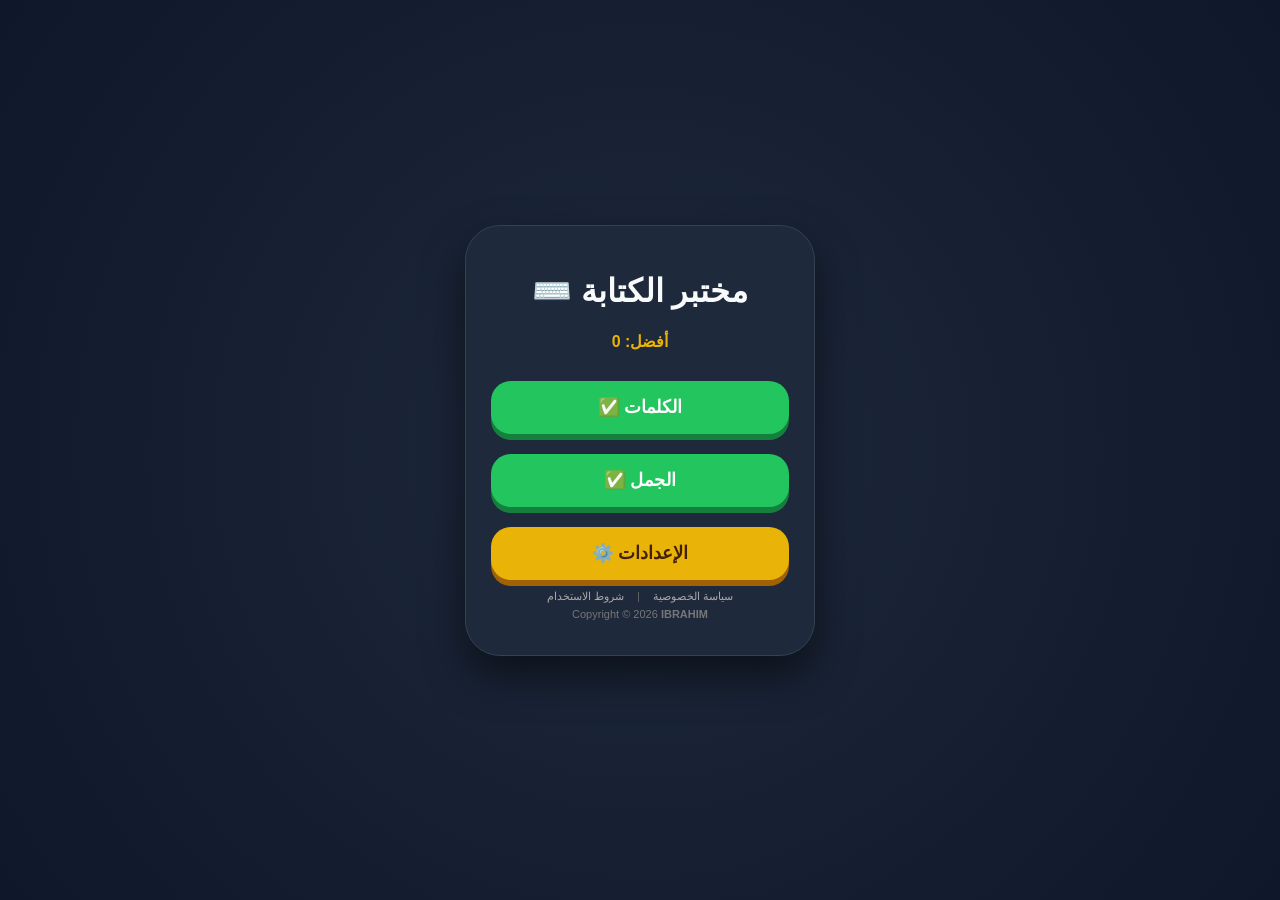
<file: index.html>
<!DOCTYPE html>
<html lang="ar" dir="rtl">
<head>
    <meta charset="UTF-8">
    <meta name="viewport" content="width=device-width, initial-scale=1.0">
    <title>Typing Master - Ibrahim</title>
    <link rel="stylesheet" href="style.css">
    <link rel="manifest" href="manifest.json">
    <meta name="theme-color" content="#1e293b">
</head>
<body>
    <div class="main-wrapper">
        <div id="home-screen" class="container active">
            <h1 id="ui-title">اختبار الكتابة ⌨️</h1>
            <p class="score-p"><span id="ui-best">أفضل:</span> <span id="high-score-val">0</span></p>
            <button id="ui-words-btn" onclick="startMode('words')" class="btn-3d green-3d">الكلمات ✅</button>
            <button id="ui-sentences-btn" onclick="startMode('sentences')" class="btn-3d green-3d">الجمل ✅</button>
            <button id="ui-settings-btn" onclick="showScreen('settings-screen')" class="btn-3d yellow-3d">الإعدادات ⚙️</button>
                    <div style="margin-top: auto; padding-bottom: 10px; font-size: 11px; text-align: center;">
            <a href="privacy-policy.html" style="color: #aaa; text-decoration: none;">سياسة الخصوصية</a>
            <span style="color: #666; margin: 0 10px;">|</span>
            <a href="terms.html" style="color: #aaa; text-decoration: none;">شروط الاستخدام</a>
            <div style="margin-top: 5px; color: #777;">Copyright © 2026 <strong>IBRAHIM</strong></div>
                    </div>
            
        </div>

        <div id="settings-screen" class="container hidden">
            <h2 id="ui-settings-title">الإعدادات</h2>
            <button id="lang-btn" onclick="cycleLang()" class="btn-3d yellow-3d">العربية 🌍</button>
            <div class="diff-grid">
                <button id="ui-easy" onclick="setDiff(1.8, this)" class="diff-btn active">سهل</button>
                <button id="ui-medium" onclick="setDiff(1, this)" class="diff-btn">متوسط</button>
                <button id="ui-hard" onclick="setDiff(0.5, this)" class="diff-btn">صعب</button>
            </div>
            <button id="mute-btn" onclick="toggleMute()" class="btn-3d green-3d">🔊 صوت: مفعّل</button>
            <button id="ui-back" onclick="showScreen('home-screen')" class="btn-3d red-3d">رجوع</button>
            <footer id="ui-dev" class="settings-footer">المطور: إبراهيم</footer>
        </div>

        <div id="game-screen" class="container hidden">
            <div class="game-stats">
                <span>⏱️ <span id="timer-display">0</span>s</span>
                <span>🏆 <span id="score-display">0</span></span>
            </div>
            
            <div id="play-area">
                <h2 id="target-text">...</h2>
                <input type="text" id="user-input" autocomplete="off" placeholder="...">
            </div>

            <div id="result-area" class="result-modal hidden">
                <h3 id="ui-good-job">أحسنت! 🌟</h3>
                <p><span id="time-taken" class="highlight">0</span> <span id="ui-sec">ثانية</span></p>
                <button id="ui-next" onclick="nextLevel()" class="btn-3d green-3d">التالي ➡️</button>
            </div>

            <button id="ui-quit" onclick="quitGame()" class="btn-3d red-3d">خروج</button>
        </div>
    </div>

    <script src="data.js"></script>
    <script src="script.js"></script>
</body>
</html>
</file>
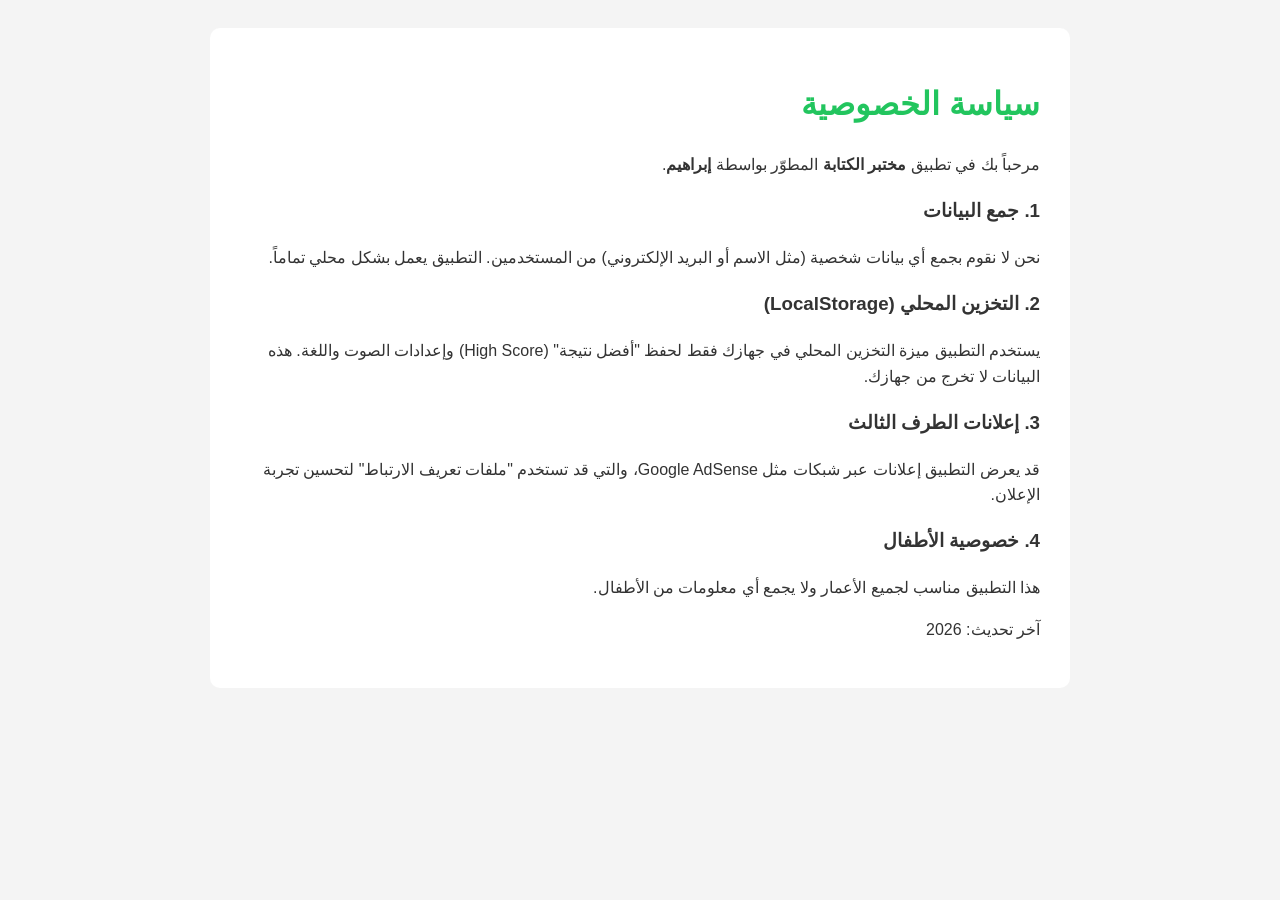
<file: privacy-policy.html>
<!DOCTYPE html>
<html lang="ar" dir="rtl">
<head>
    <meta charset="UTF-8">
    <title>سياسة الخصوصية - مختبر الكتابة</title>
    <style>
        body { font-family: sans-serif; line-height: 1.6; padding: 20px; background: #f4f4f4; color: #333; }
        .container { background: #fff; padding: 30px; border-radius: 10px; max-width: 800px; margin: auto; }
        h1 { color: #22c55e; }
    </style>
</head>
<body>
    <div class="container">
        <h1>سياسة الخصوصية</h1>
        <p>مرحباً بك في تطبيق <strong>مختبر الكتابة</strong> المطوّر بواسطة <strong>إبراهيم</strong>.</p>
        
        <h3>1. جمع البيانات</h3>
        <p>نحن لا نقوم بجمع أي بيانات شخصية (مثل الاسم أو البريد الإلكتروني) من المستخدمين. التطبيق يعمل بشكل محلي تماماً.</p>
        
        <h3>2. التخزين المحلي (LocalStorage)</h3>
        <p>يستخدم التطبيق ميزة التخزين المحلي في جهازك فقط لحفظ "أفضل نتيجة" (High Score) وإعدادات الصوت واللغة. هذه البيانات لا تخرج من جهازك.</p>
        
        <h3>3. إعلانات الطرف الثالث</h3>
        <p>قد يعرض التطبيق إعلانات عبر شبكات مثل Google AdSense، والتي قد تستخدم "ملفات تعريف الارتباط" لتحسين تجربة الإعلان.</p>
        
        <h3>4. خصوصية الأطفال</h3>
        <p>هذا التطبيق مناسب لجميع الأعمار ولا يجمع أي معلومات من الأطفال.</p>

        <p>آخر تحديث: 2026</p>
    </div>
</body>
</html>
</file>
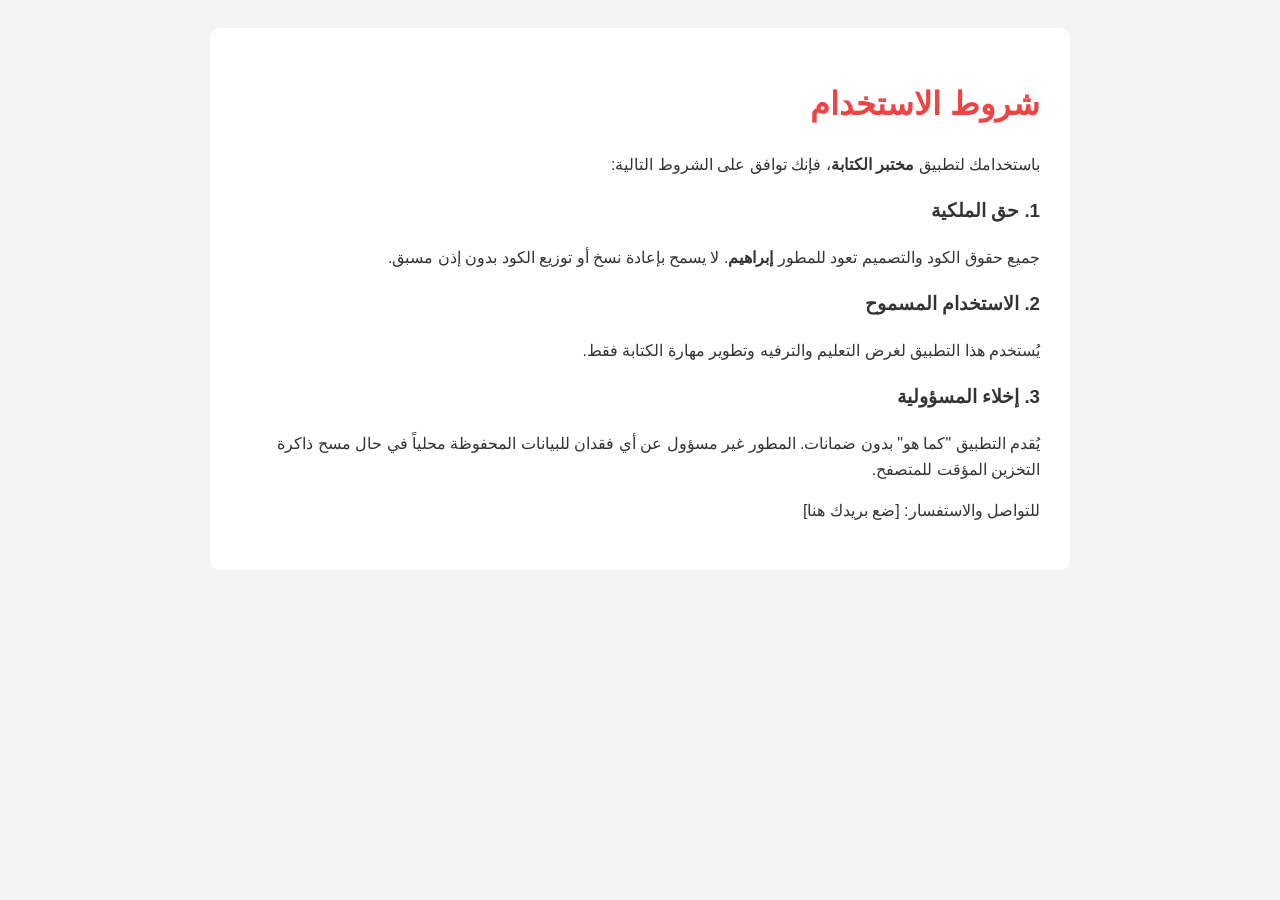
<file: terms.html>
<!DOCTYPE html>
<html lang="ar" dir="rtl">
<head>
    <meta charset="UTF-8">
    <title>شروط الاستخدام - مختبر الكتابة</title>
    <style>
        body { font-family: sans-serif; line-height: 1.6; padding: 20px; background: #f4f4f4; color: #333; }
        .container { background: #fff; padding: 30px; border-radius: 10px; max-width: 800px; margin: auto; }
        h1 { color: #ef4444; }
    </style>
</head>
<body>
    <div class="container">
        <h1>شروط الاستخدام</h1>
        <p>باستخدامك لتطبيق <strong>مختبر الكتابة</strong>، فإنك توافق على الشروط التالية:</p>

        <h3>1. حق الملكية</h3>
        <p>جميع حقوق الكود والتصميم تعود للمطور <strong>إبراهيم</strong>. لا يسمح بإعادة نسخ أو توزيع الكود بدون إذن مسبق.</p>

        <h3>2. الاستخدام المسموح</h3>
        <p>يُستخدم هذا التطبيق لغرض التعليم والترفيه وتطوير مهارة الكتابة فقط.</p>

        <h3>3. إخلاء المسؤولية</h3>
        <p>يُقدم التطبيق "كما هو" بدون ضمانات. المطور غير مسؤول عن أي فقدان للبيانات المحفوظة محلياً في حال مسح ذاكرة التخزين المؤقت للمتصفح.</p>

        <p>للتواصل والاستفسار: [ضع بريدك هنا]</p>
    </div>
</body>
</html>
</file>
<file: style.css>
:root {
    --bg: #0f172a;
    --card: #1e293b;
    --green: #22c55e;
    --green-sh: #15803d;
    --yellow: #eab308;
    --yellow-sh: #a16207;
    --red: #ef4444;
    --red-sh: #b91c1c;
    --text: #f8fafc;
}

body {
    background: radial-gradient(circle at center, #1e293b, #0f172a);
    color: var(--text);
    font-family: 'Segoe UI', sans-serif;
    display: flex;
    justify-content: center;
    align-items: center;
    height: 100vh;
    margin: 0;
    overflow: hidden;
}

/* الإخفاء الإجباري لضمان عدم تداخل الشاشات */
.hidden {
    display: none !important;
    opacity: 0 !important;
    visibility: hidden !important;
}

.main-wrapper { position: relative; width: 350px; height: auto; min-height: 450px; }

.container {
    background: var(--card);
    padding: 25px;
    border-radius: 35px;
    width: 100%;
    box-sizing: border-box;
    text-align: center;
    box-shadow: 0 20px 40px rgba(0,0,0,0.5);
    border: 1px solid #334155;
    opacity: 0;
    transform: scale(0.95);
    transition: all 0.2s ease-out; /* سرعة تنقل عالية */
    position: relative;
}

.container.active { opacity: 1; transform: scale(1); }

.btn-3d {
    width: 100%; padding: 16px; margin: 10px 0; border: none; border-radius: 20px;
    font-size: 1.1rem; font-weight: 800; cursor: pointer; transition: transform 0.1s;
}

.green-3d { background: var(--green); color: white; box-shadow: 0 6px 0 var(--green-sh); }
.yellow-3d { background: var(--yellow); color: #422006; box-shadow: 0 6px 0 var(--yellow-sh); }
.red-3d { background: var(--red); color: white; box-shadow: 0 6px 0 var(--red-sh); }

.btn-3d:active { transform: translateY(4px); box-shadow: 0 2px 0 #000; }

.score-p { color: var(--yellow); font-weight: bold; margin-bottom: 20px; }
.game-stats { display: flex; justify-content: space-between; margin-bottom: 15px; font-weight: bold; }

#target-text { font-size: 1.8rem; margin: 20px 0; color: white; min-height: 50px; }

#user-input {
    width: 90%; padding: 12px; border-radius: 12px; border: 2px solid #334155;
    background: #020617; color: var(--yellow); font-size: 1.2rem; text-align: center; outline: none;
}

.result-modal { 
    background: rgba(15, 23, 42, 0.95); border: 2px solid var(--green); 
    border-radius: 25px; padding: 15px; margin: 15px 0; 
}
.highlight { color: var(--green); font-weight: bold; font-size: 1.4rem; }

.diff-grid { display: grid; grid-template-columns: 1fr 1fr 1fr; gap: 8px; margin: 10px 0; }
.diff-btn { background: #334155; border: none; padding: 10px; border-radius: 10px; color: white; cursor: pointer; }
.diff-btn.active { background: var(--green); font-weight: bold; box-shadow: 0 3px 0 var(--green-sh); }
.settings-footer { margin-top: 20px; font-size: 0.8rem; color: var(--yellow); border-top: 1px solid #334155; padding-top: 10px; }
</file>
